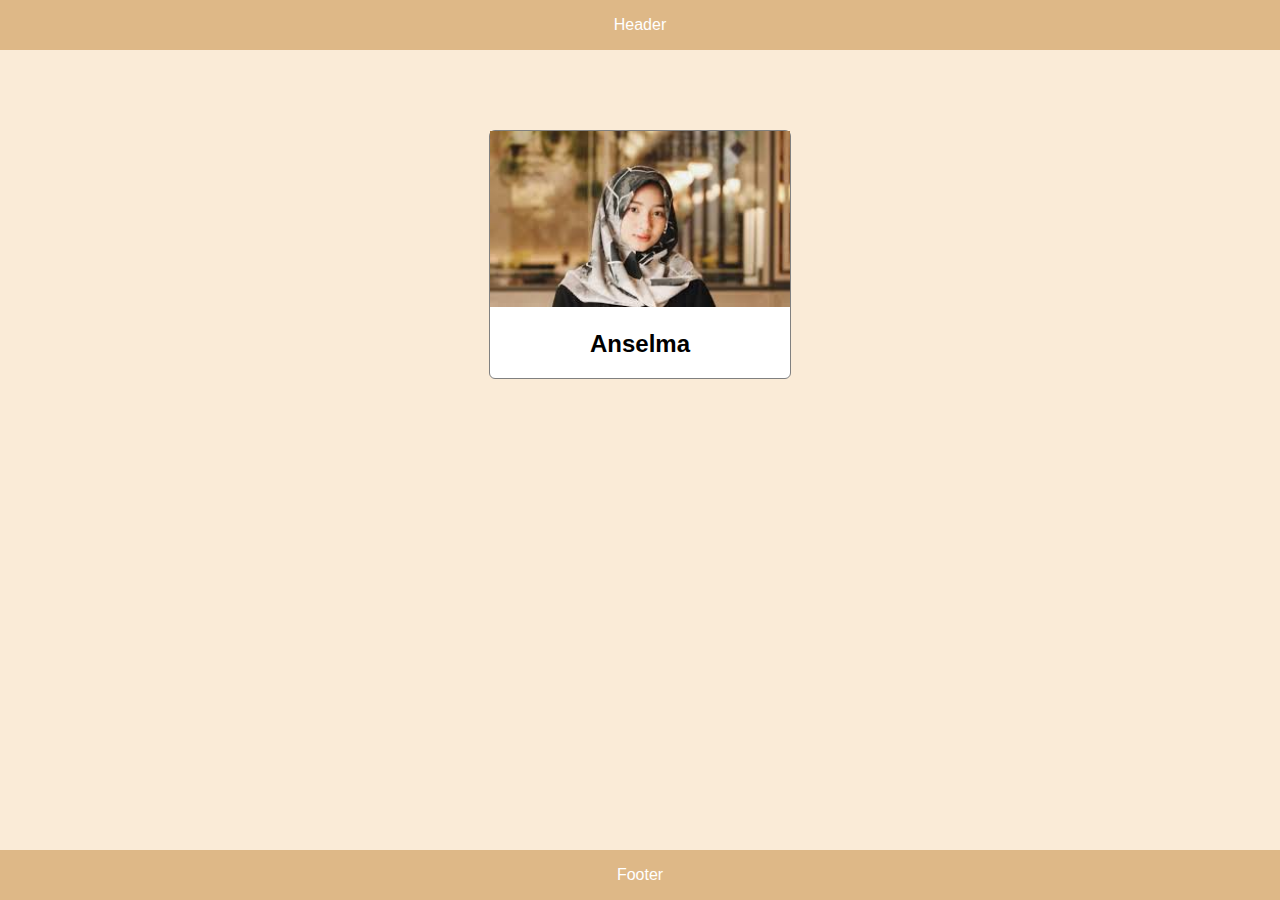
<file: index2.html>
<!DOCTYPE html>
<html>
    <head>
        <link rel="stylesheet" href="style.css">
    </head>
    <body>
        <div id="header">Header</div>
        <div id = "profile-container">
            <img  id = "profile-image" src="images/a3.jpg" alt="profile image" />
            <h2 id="profile-name">Anselma</h2>
    </div>
    <div id="footer">Footer</div>
    </body>
</html>
</file>
<file: style.css>
body {
    width: 100%;
    height: 100%;
    margin: 0px;
    padding: 0px;
    background-color: antiquewhite;
    font-family: Arial, Helvetica, sans-serif;
 }
 #profile-container{
    max-width: 300px;
    margin: 80px auto;
    background-color: white;
    border: 1px solid gray;
    border-radius: 6px;
 }
  
 #profile-image{
    width: 100%;
    height: auto;
 }
  
 #profile-name{
    text-align: center;
 }

 #footer {
    width: 100%;
    height: 50px;
    position: absolute;
    bottom: 0;
    line-height: 50px;
    background-color: burlywood;
    text-align: center;
    color: white;
 }

 #header {
    width: 100%;
    height: 50px;
    line-height: 50px;
    background-color: burlywood;
    text-align: center;
    color: white;
 }
</file>
